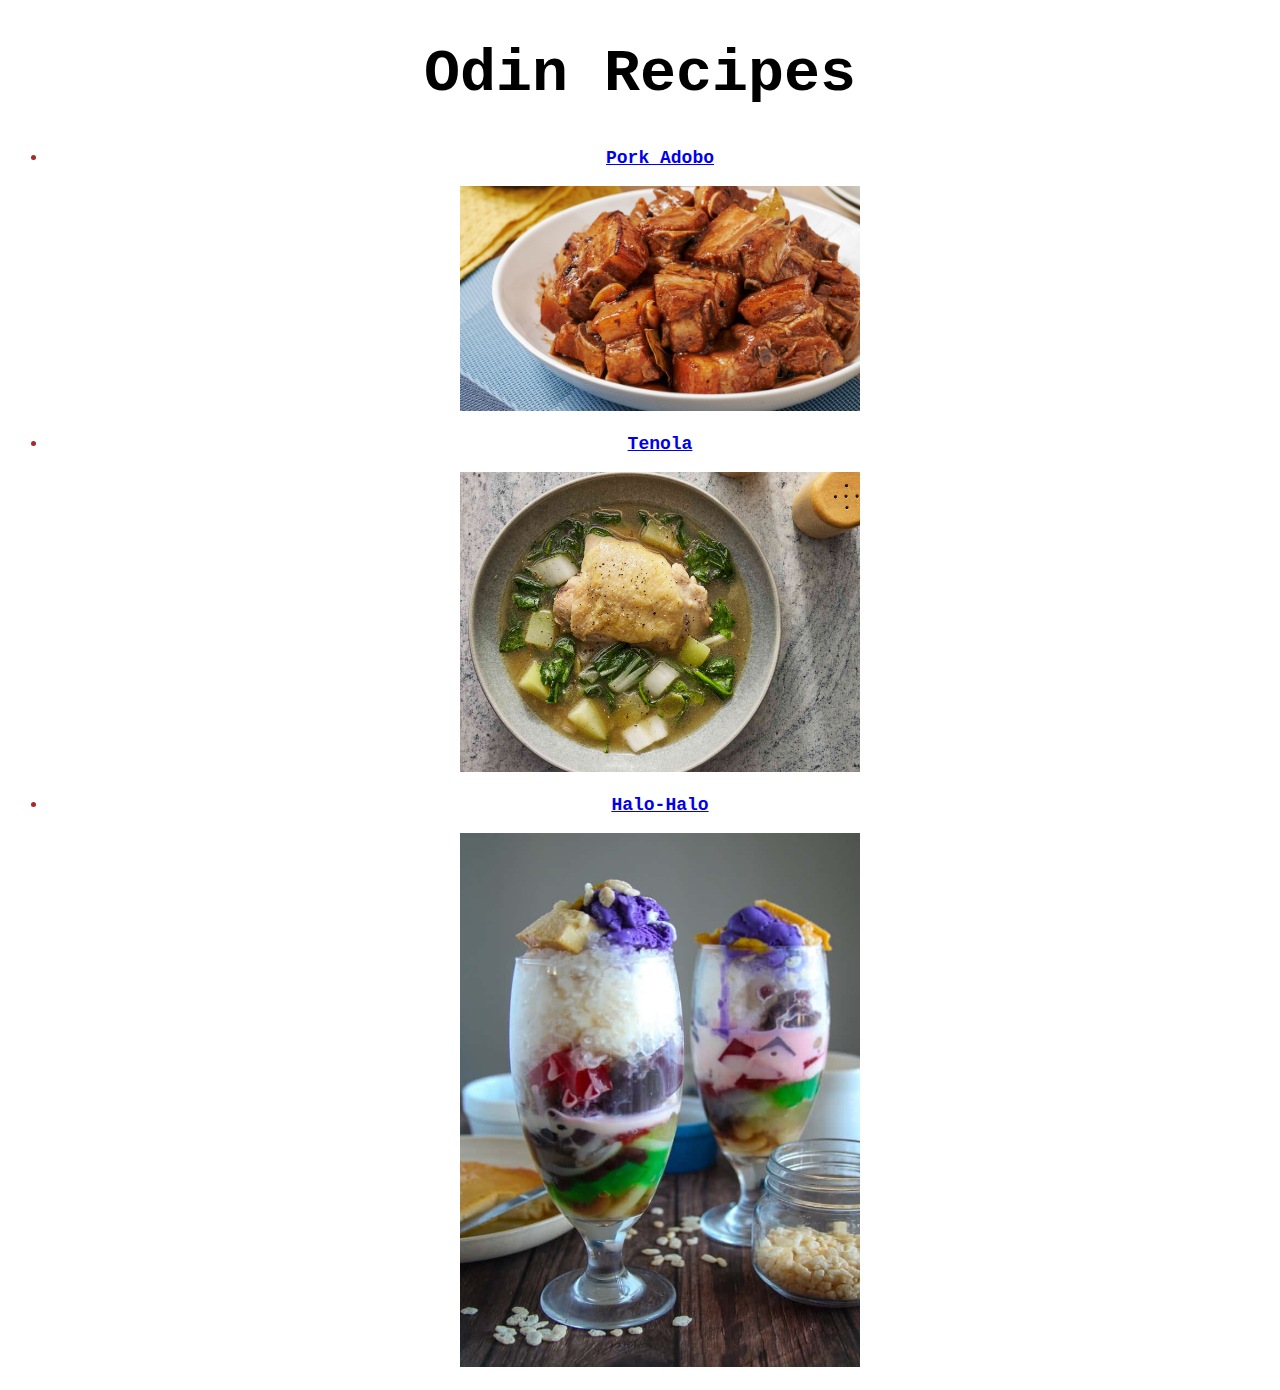
<file: index.html>
<!DOCTYPE html>
<html lang="en">
<head>
    <meta charset="UTF-8">
    <meta name="viewport" content="width=device-width, initial-scale=1.0">
    <title>Odin Recipes</title>
    <link rel="stylesheet" href="styles.css" />
    </head>
</head>
<body>
    <h1>Odin Recipes</h1>
    <ul>
        <li>
            <a href="recipes/pork-adobo.html">Pork Adobo</a>
            <p><img class="image adobo" src="./recipes/recipe-images/pork-adobo.jpg" alt="Cooked Pork Adobo"></p>
        </li>
        <li>
            <a href="recipes/tenola.html">Tenola</a>
            <p><img class="image tenola" src="./recipes/recipe-images/chicken-tenola.jpg" alt="Plated Chicken Tenola"></p>
        </li>
        <li>
            <a href="recipes/halo-halo.html">Halo-Halo</a>
            <p><img class="image halo-halo" src="./recipes/recipe-images/halo-halo.jpg" alt="Plated Halo-Halo"></p>
        </li>
    </ul>    
</body>
</html>
</file>
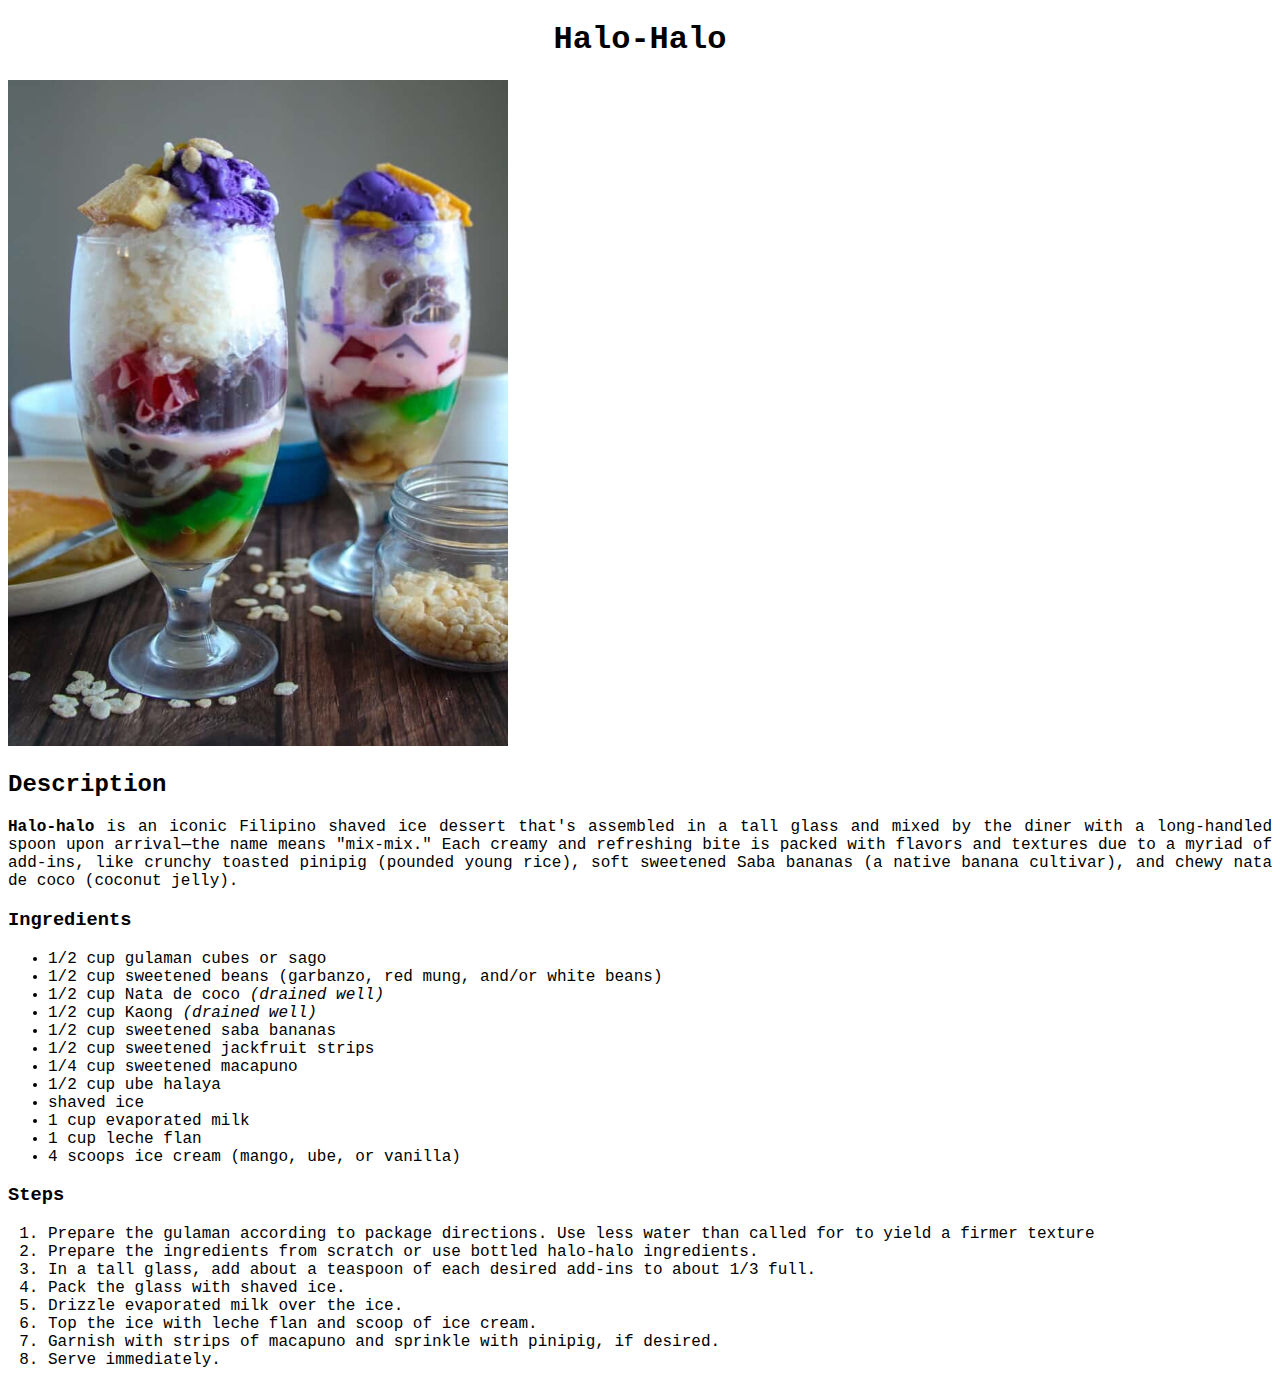
<file: recipes/halo-halo.html>
<!DOCTYPE html>
<html lang="en">
<head>
    <meta charset="UTF-8">
    <meta name="viewport" content="width=device-width, initial-scale=1.0">
    <title>Halo-Halo</title>
    <link rel="stylesheet" href="recipe-styles.css" />
</head>
<body>
    <h1>Halo-Halo</h1>
    <p class="image halo-halo"> <img class="image halo-halo" src="./recipe-images/halo-halo.jpg" alt="Plated Halo-Halo"></p>
    <h2>Description</h2>
        <p class="description">
            <strong>Halo-halo</strong> is an iconic Filipino shaved ice dessert that's assembled in a tall 
            glass and mixed by the diner with a long-handled spoon upon arrival—the name means "mix-mix." 
            Each creamy and refreshing bite is packed with flavors and textures due to a myriad of 
            add-ins, like crunchy toasted pinipig (pounded young rice), soft sweetened 
            Saba bananas (a native banana cultivar), and chewy nata de coco (coconut jelly). 
        </p>
    <h3>Ingredients</h3>
        <ul>
            <li>1/2 cup gulaman cubes or sago</li>
            <li>1/2 cup sweetened beans (garbanzo, red mung, and/or white beans)</li>
            <li>1/2 cup Nata de coco <em>(drained well)</em></li>
            <li>1/2 cup Kaong <em>(drained well)</em></li>
            <li>1/2 cup sweetened saba bananas</li>
            <li>1/2 cup sweetened jackfruit strips</li>
            <li>1/4 cup sweetened macapuno</li>
            <li>1/2 cup ube halaya</li>
            <li>shaved ice</li>
            <li>1 cup evaporated milk</li>
            <li>1 cup leche flan</li>
            <li>4 scoops ice cream (mango, ube, or vanilla)</li>
        </ul>
    <h3>Steps</h3>
        <ol>
            <li>Prepare the gulaman according to package directions.
                Use less water than called for to yield a firmer texture</li>
            <li>Prepare the ingredients from scratch or use bottled 
                halo-halo ingredients.</li>
            <li>In a tall glass, add about a teaspoon of each desired
                add-ins to about 1/3 full.</li>
            <li>Pack the glass with shaved ice.</li>
            <li>Drizzle evaporated milk over the ice.</li>
            <li>Top the ice with leche flan and scoop of ice cream.</li>
            <li>Garnish with strips of macapuno and sprinkle with pinipig, if desired.</li>
            <li>Serve immediately.</li>
        </ol>
</body>
</html>
</file>
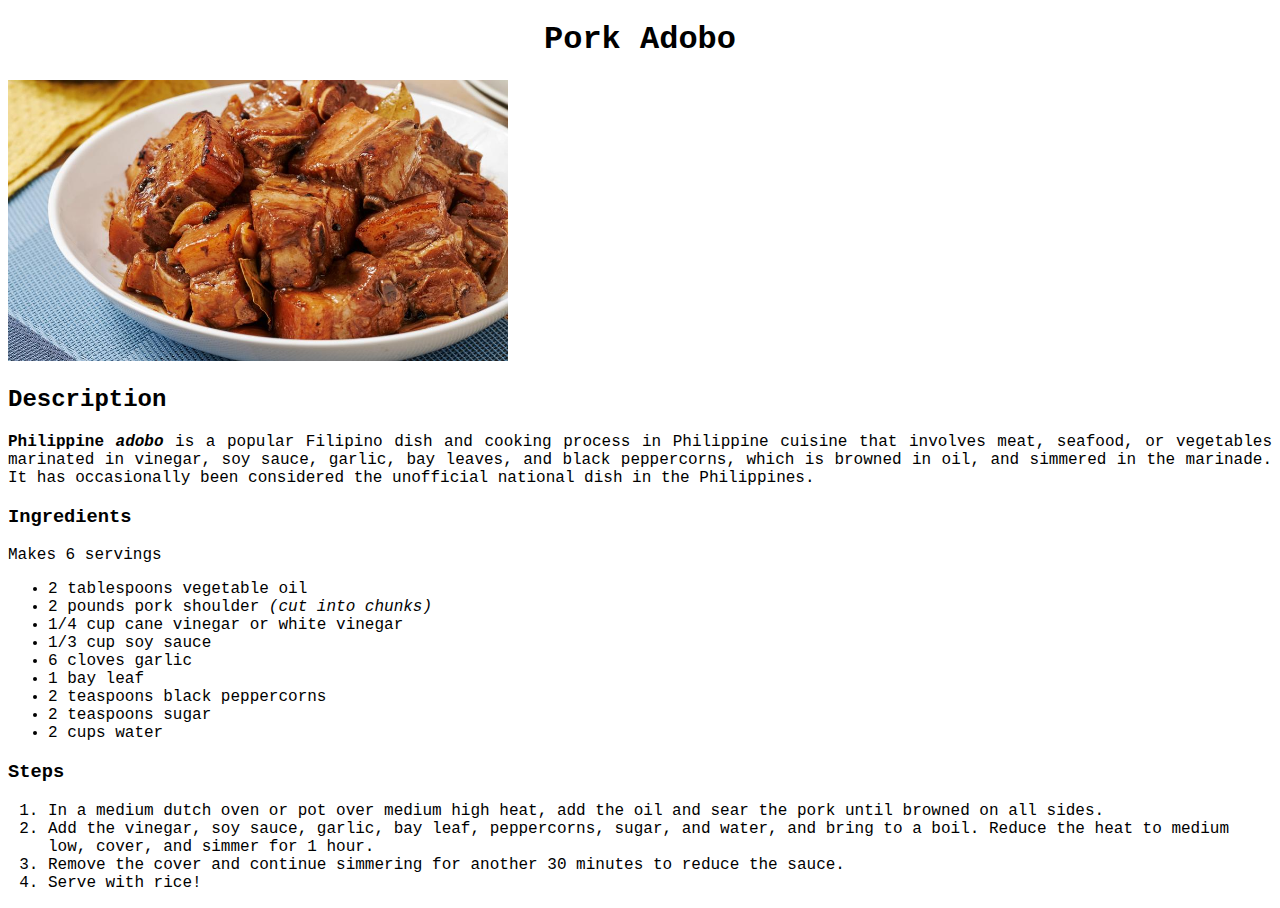
<file: recipes/pork-adobo.html>
<!DOCTYPE html>
<html lang="en">
<head>
    <meta charset="UTF-8">
    <meta name="viewport" content="width=device-width, initial-scale=1.0">
    <title>Adobo</title>
    <link rel="stylesheet" href="recipe-styles.css" />
</head>

<body>
    <h1>Pork Adobo</h1>
    <p class="image adobo"> <img class="image adobo" src="./recipe-images/pork-adobo.jpg" alt="Cooked Pork Adobo"></p>
    <h2>Description</h2>
        <p class="description"><strong>Philippine <em>adobo</em></strong> is a popular Filipino dish and cooking process in Philippine cuisine that 
            involves meat, seafood, or vegetables marinated in vinegar, soy sauce, garlic, bay leaves, and black peppercorns, 
            which is browned in oil, and simmered in the marinade. It has occasionally been considered the unofficial national 
            dish in the Philippines.
        </p>
    <h3>Ingredients</h3>
        <p>Makes 6 servings</p>
        <ul>
            <li>2 tablespoons vegetable oil</li>
            <li>2 pounds pork shoulder <em>(cut into chunks)</em></li>
            <li>1/4 cup cane vinegar or white vinegar</li>
            <li>1/3 cup soy sauce</li>
            <li>6 cloves garlic</li>
            <li>1 bay leaf</li>
            <li>2 teaspoons black peppercorns</li>
            <li>2 teaspoons sugar</li>
            <li>2 cups water</li>
        </ul>
    <h3>Steps</h3>
        <ol>
            <li>In a medium dutch oven or pot over medium high heat,
                add the oil and sear the pork until browned on all sides.</li>
            <li>Add the vinegar, soy sauce, garlic, bay leaf, peppercorns,
                sugar, and water, and bring to a boil. Reduce the heat to 
                medium low, cover, and simmer for 1 hour.</li>
            <li>Remove the cover and continue simmering for another 
                30 minutes to reduce the sauce.</li>
            <li>Serve with rice!</li>
        </ol>

</body>
</html>
</file>
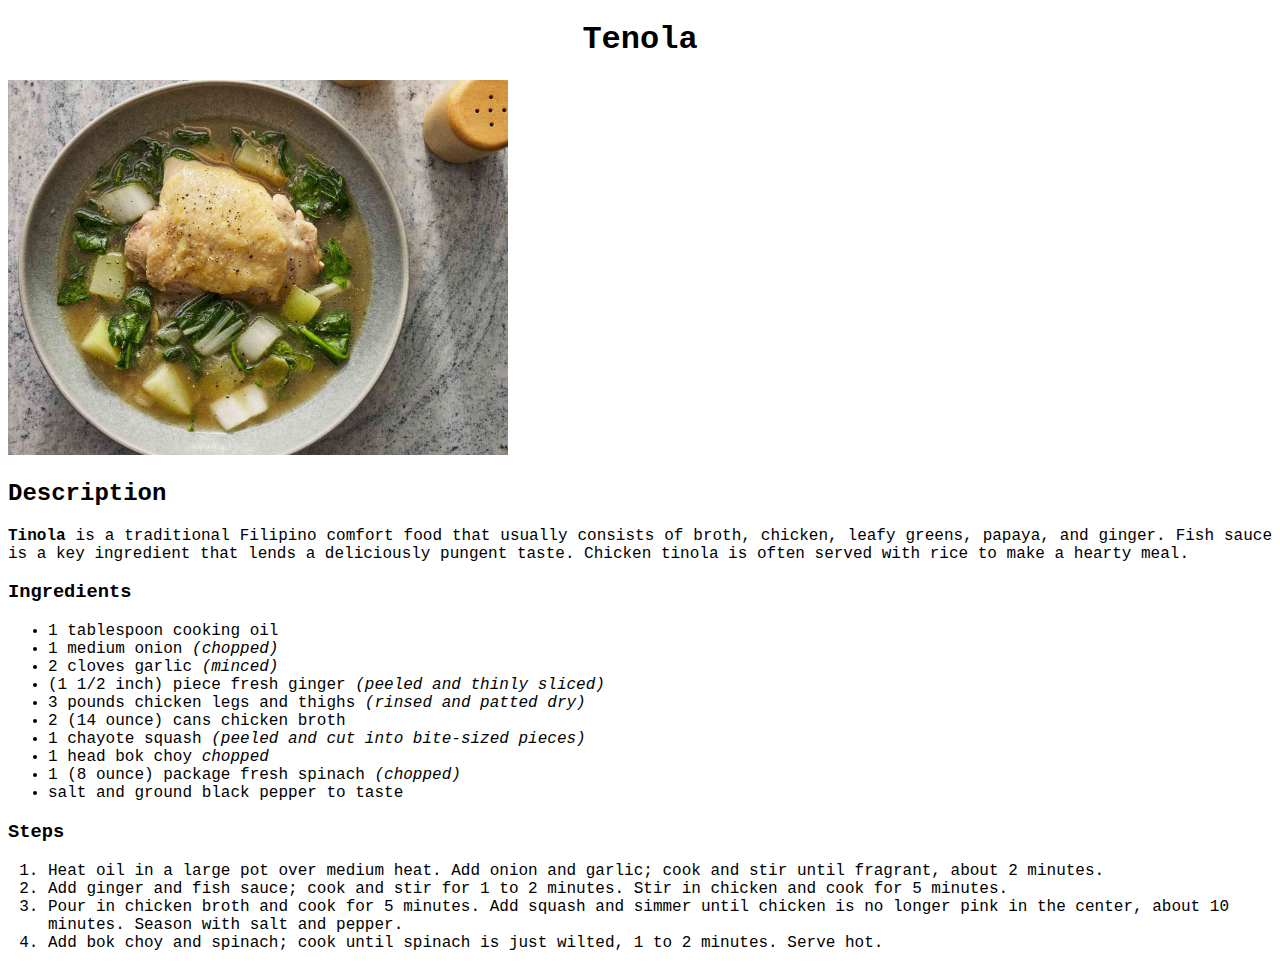
<file: recipes/tenola.html>
<!DOCTYPE html>
<html lang="en">
<head>
    <meta charset="UTF-8">
    <meta name="viewport" content="width=device-width, initial-scale=1.0">
    <title>Tenola</title>
    <link rel="stylesheet" href="recipe-styles.css" />
</head>
<body>
    <h1>Tenola</h1>
    <p class="image tenola"> <img class="image tenola" src="./recipe-images/chicken-tenola.jpg" alt="Plated Chicken Tenola"></p>
    
    <h2>Description</h2>
        <p class="description">
            <strong>Tinola</strong> is a traditional Filipino comfort food that usually consists of broth, chicken, 
            leafy greens, papaya, and ginger. Fish sauce is a key ingredient that lends a deliciously 
            pungent taste. Chicken tinola is often served with rice to make a hearty meal.
        </p>
    <h3>Ingredients</h3>
        <ul>
            <li>1 tablespoon cooking oil</li>
            <li>1 medium onion <em>(chopped)</em></li>
            <li>2 cloves garlic <em>(minced)</em></li>
            <li>(1 1/2 inch) piece fresh ginger <em>(peeled and thinly sliced)</em></li>
            <li>3 pounds chicken legs and thighs <em>(rinsed and patted dry)</em></li>
            <li>2 (14 ounce) cans chicken broth</li>
            <li>1 chayote squash <em>(peeled and cut into bite-sized pieces)</em></li>
            <li>1 head bok choy <em>chopped</em></li>
            <li>1 (8 ounce) package fresh spinach <em>(chopped)</em></li>
            <li>salt and ground black pepper to taste</li>
        </ul>
    <h3>Steps</h3>
        <ol>
            <li>Heat oil in a large pot over medium heat. Add onion and garlic; 
                cook and stir until fragrant, about 2 minutes.</li>
            <li>Add ginger and fish sauce; cook and stir for 1 to 2 minutes. 
                Stir in chicken and cook for 5 minutes.</li>
            <li>Pour in chicken broth and cook for 5 minutes. Add squash and simmer until chicken is no longer pink 
                in the center, about 10 minutes. Season with salt and pepper.</li>
            <li>Add bok choy and spinach; cook until spinach is just wilted, 1 to 2 
                minutes. Serve hot.</li>
        </ol>
</body>
</html>
</file>
<file: styles.css>
body {
    font-family: 'Courier New', Courier, monospace;
}

h1 {
    text-align: center;
    font-weight: bolder;
    font-size: 60px;
}

.image {
    width: 400px;
    height: auto;
}

ul {
    text-align: center;
    font-size: large;
    font-weight: bold;
    color: brown;
}
</file>
<file: recipes/recipe-styles.css>
body {
    font-family: 'Courier New', Courier, monospace;
}

h1 {
    text-align: center;
}

.description {
    text-align: justify;
}

.image {
    width: 500px;
    height: auto;
}
</file>
